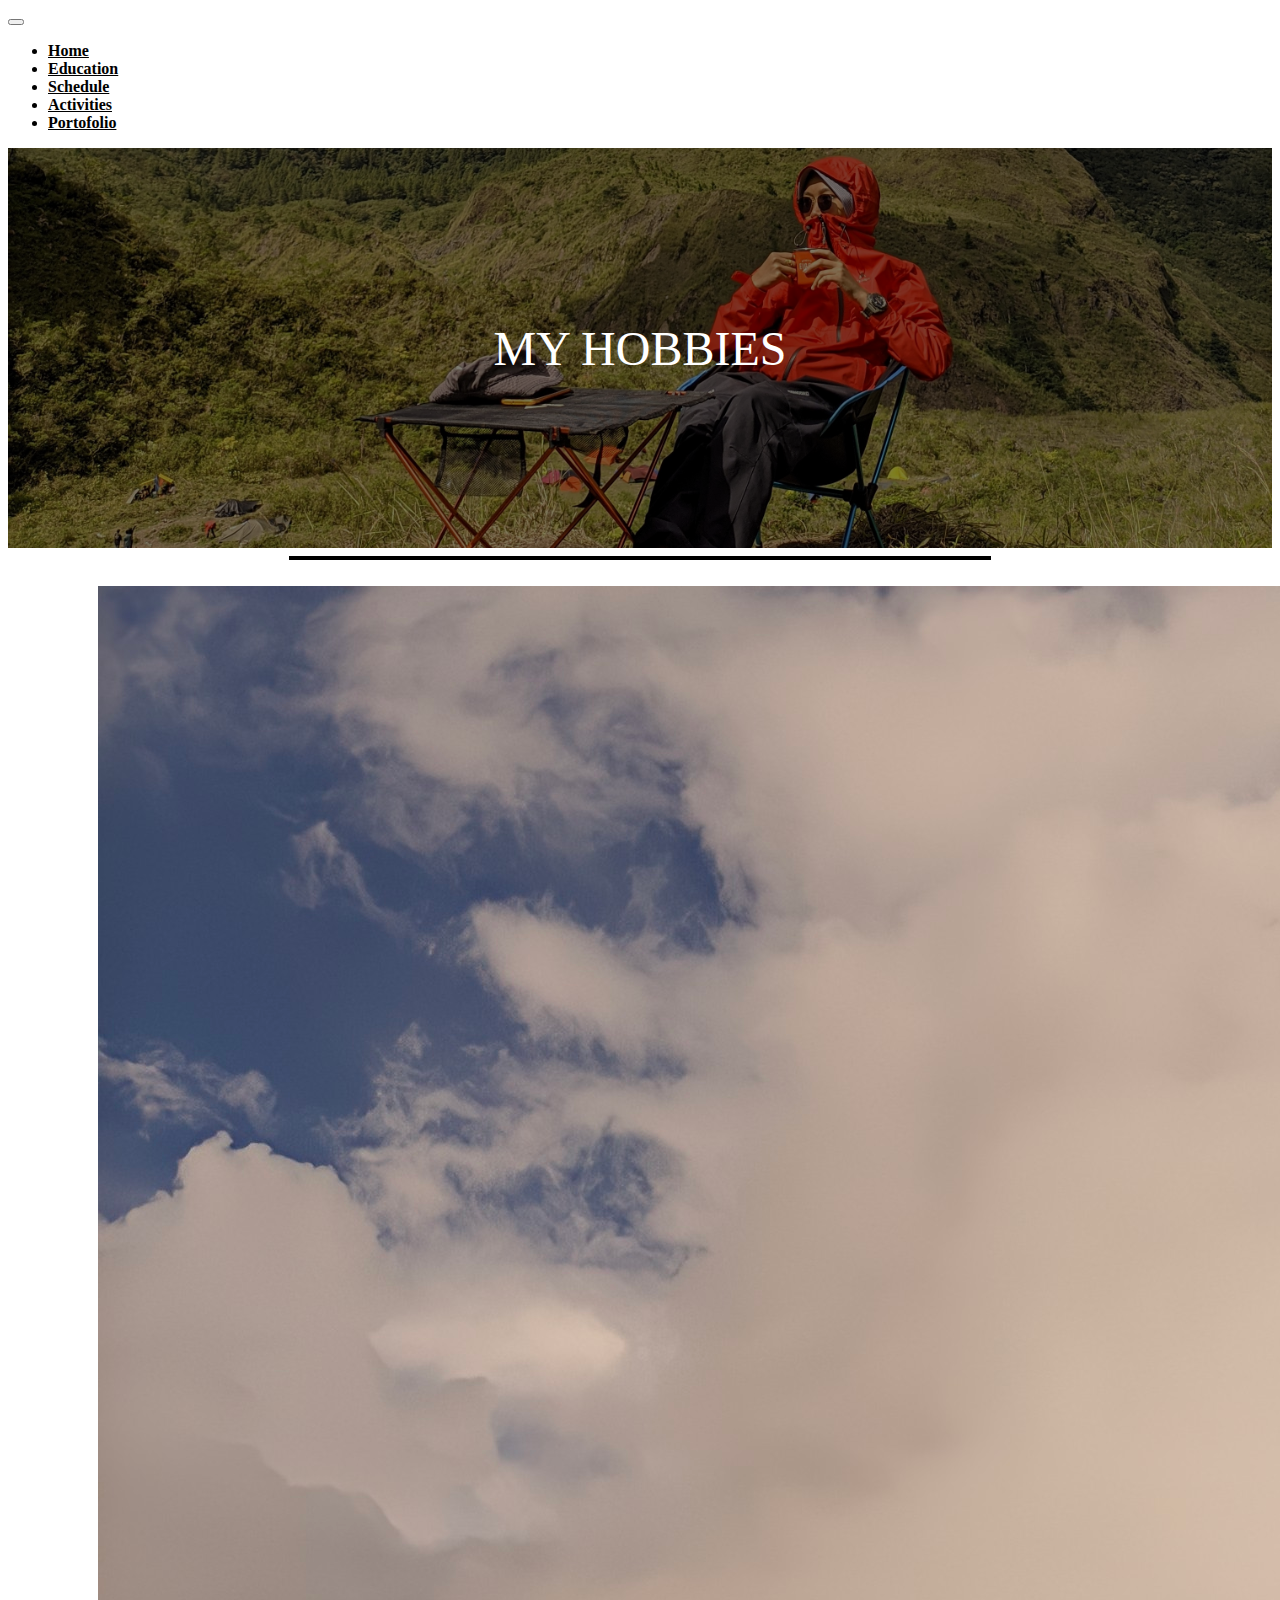
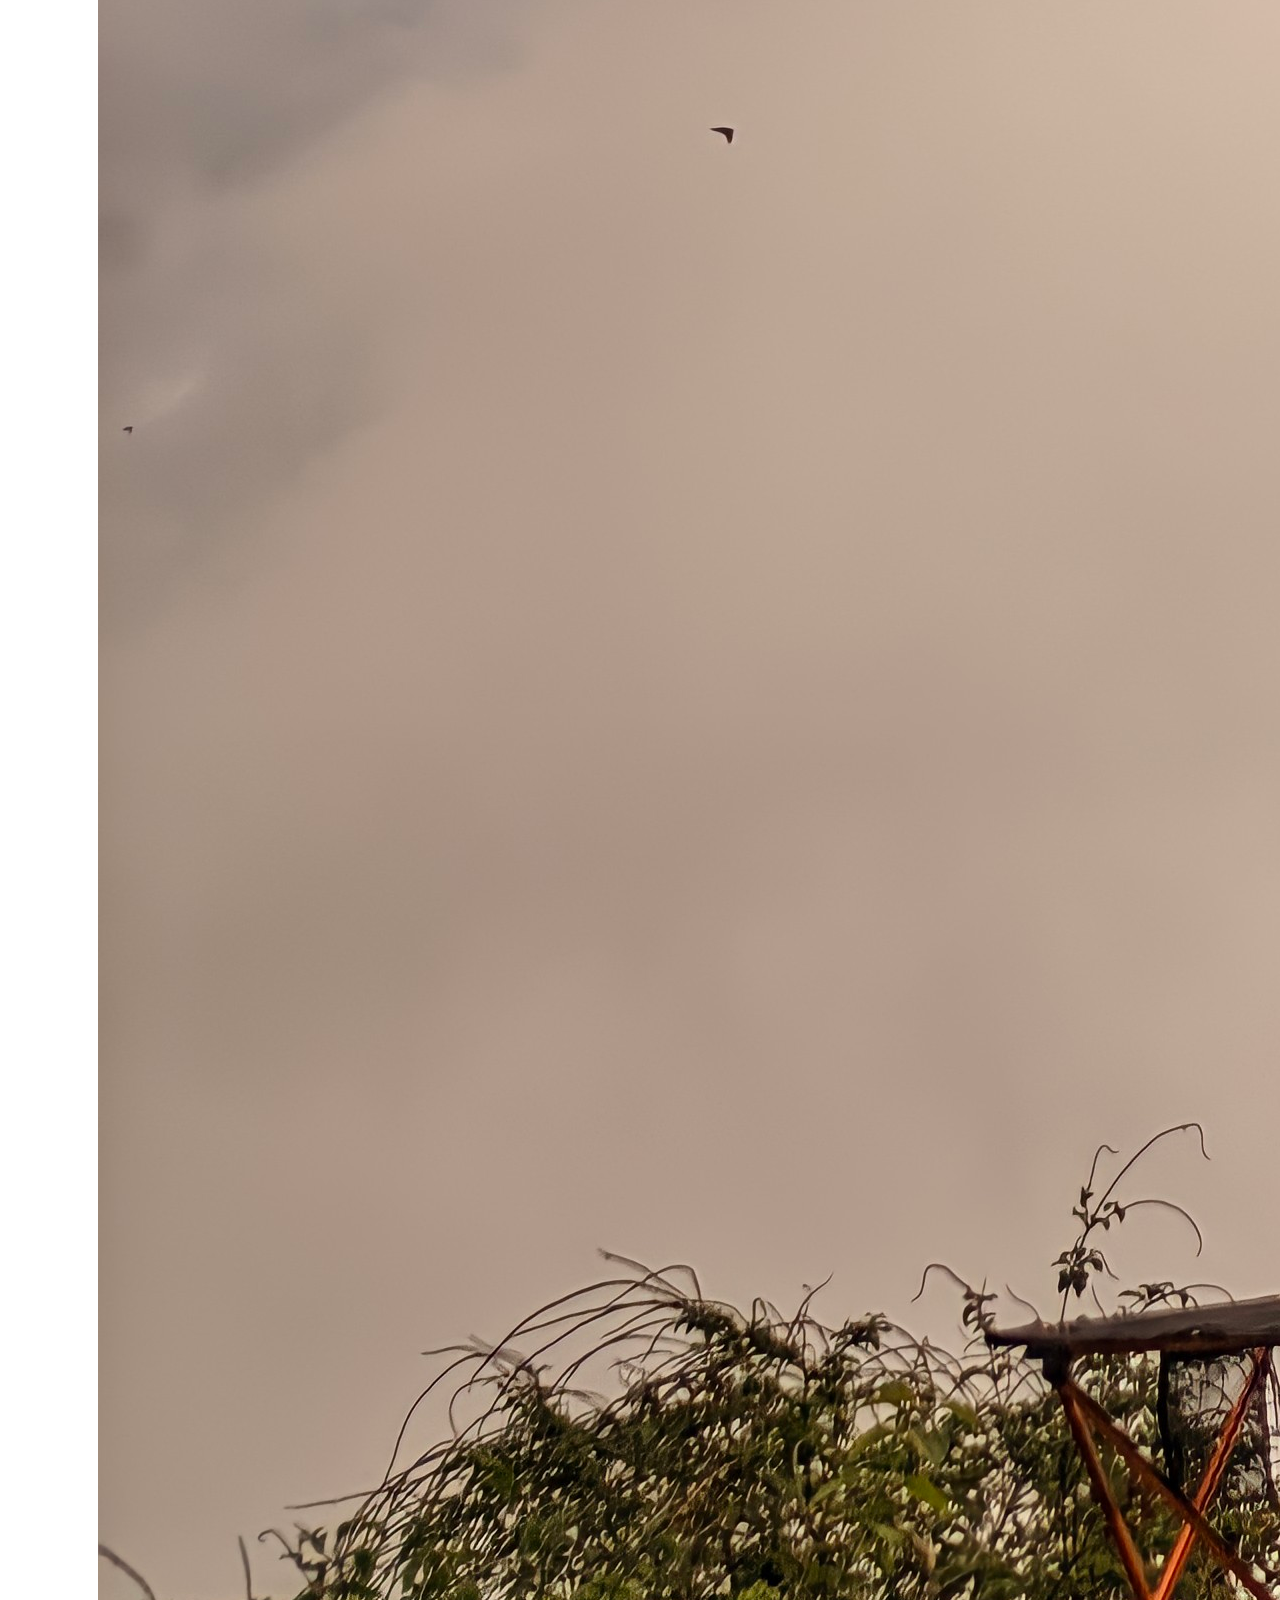
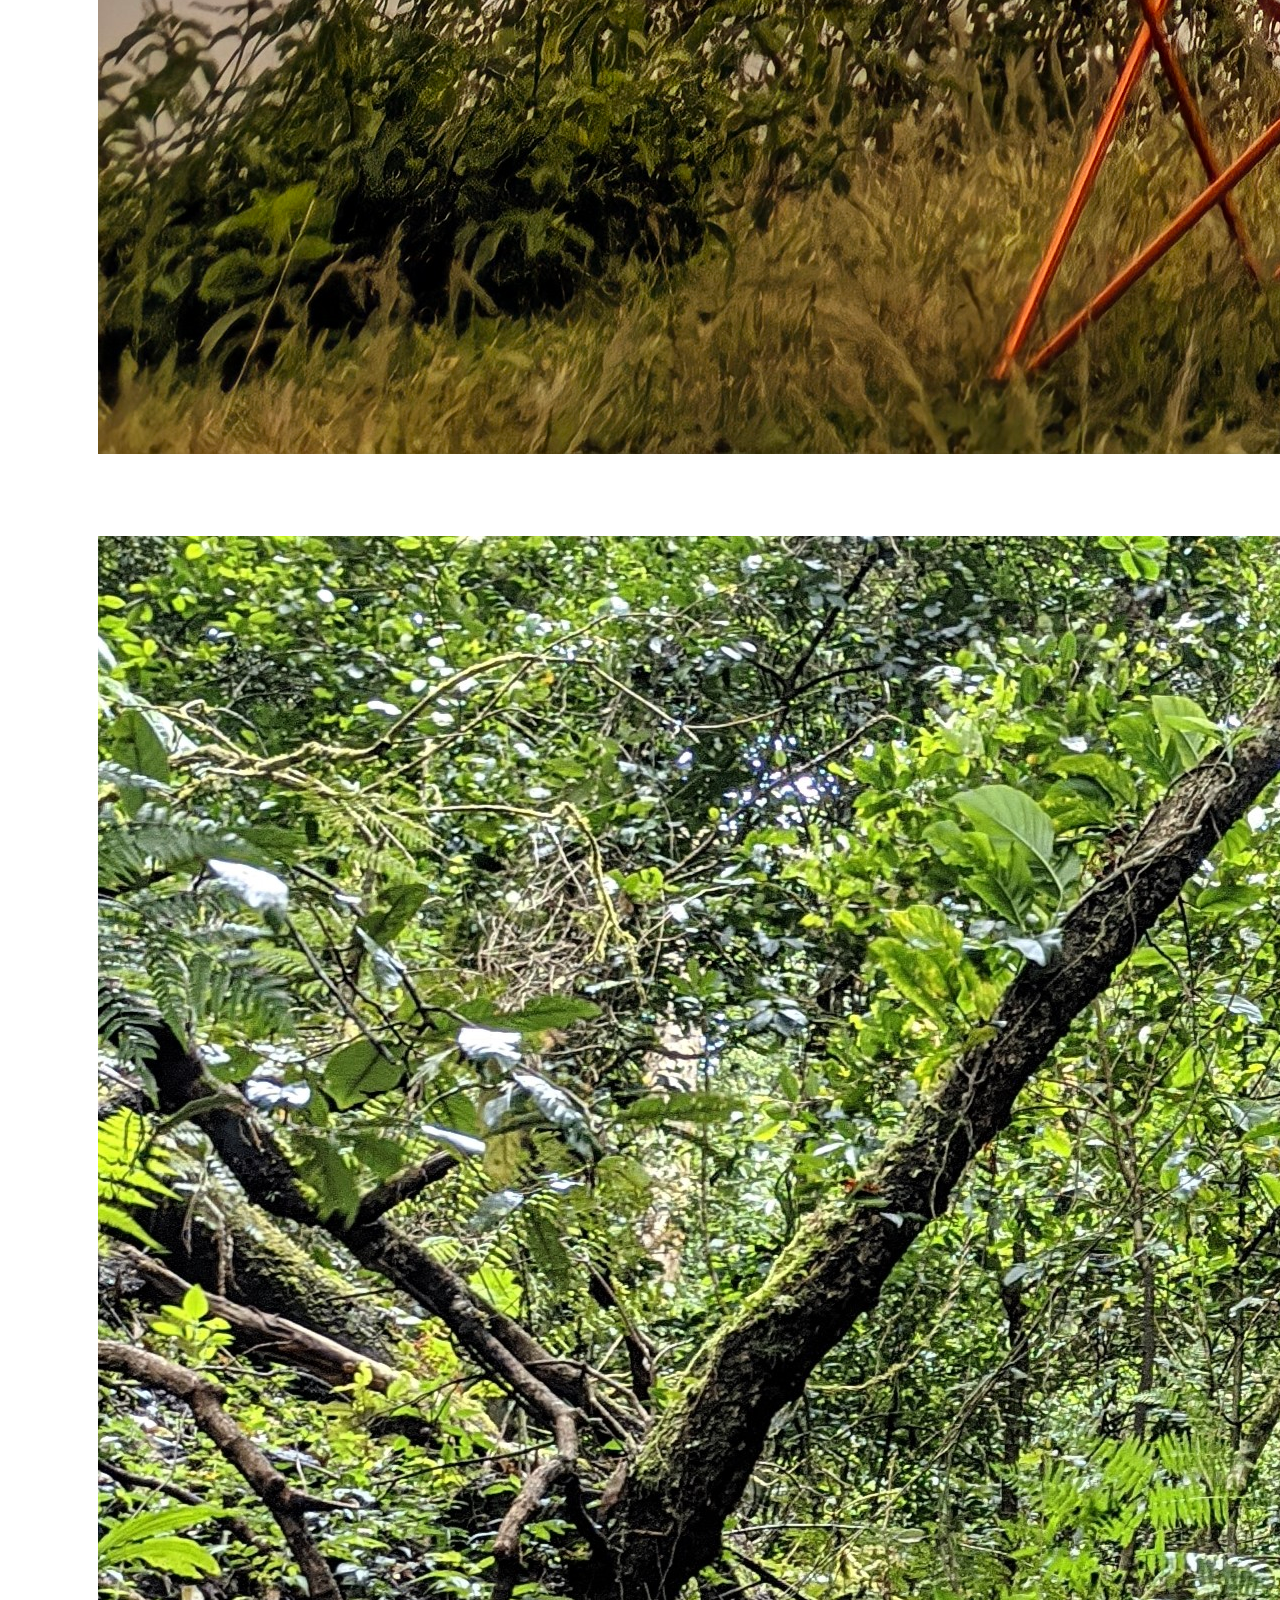
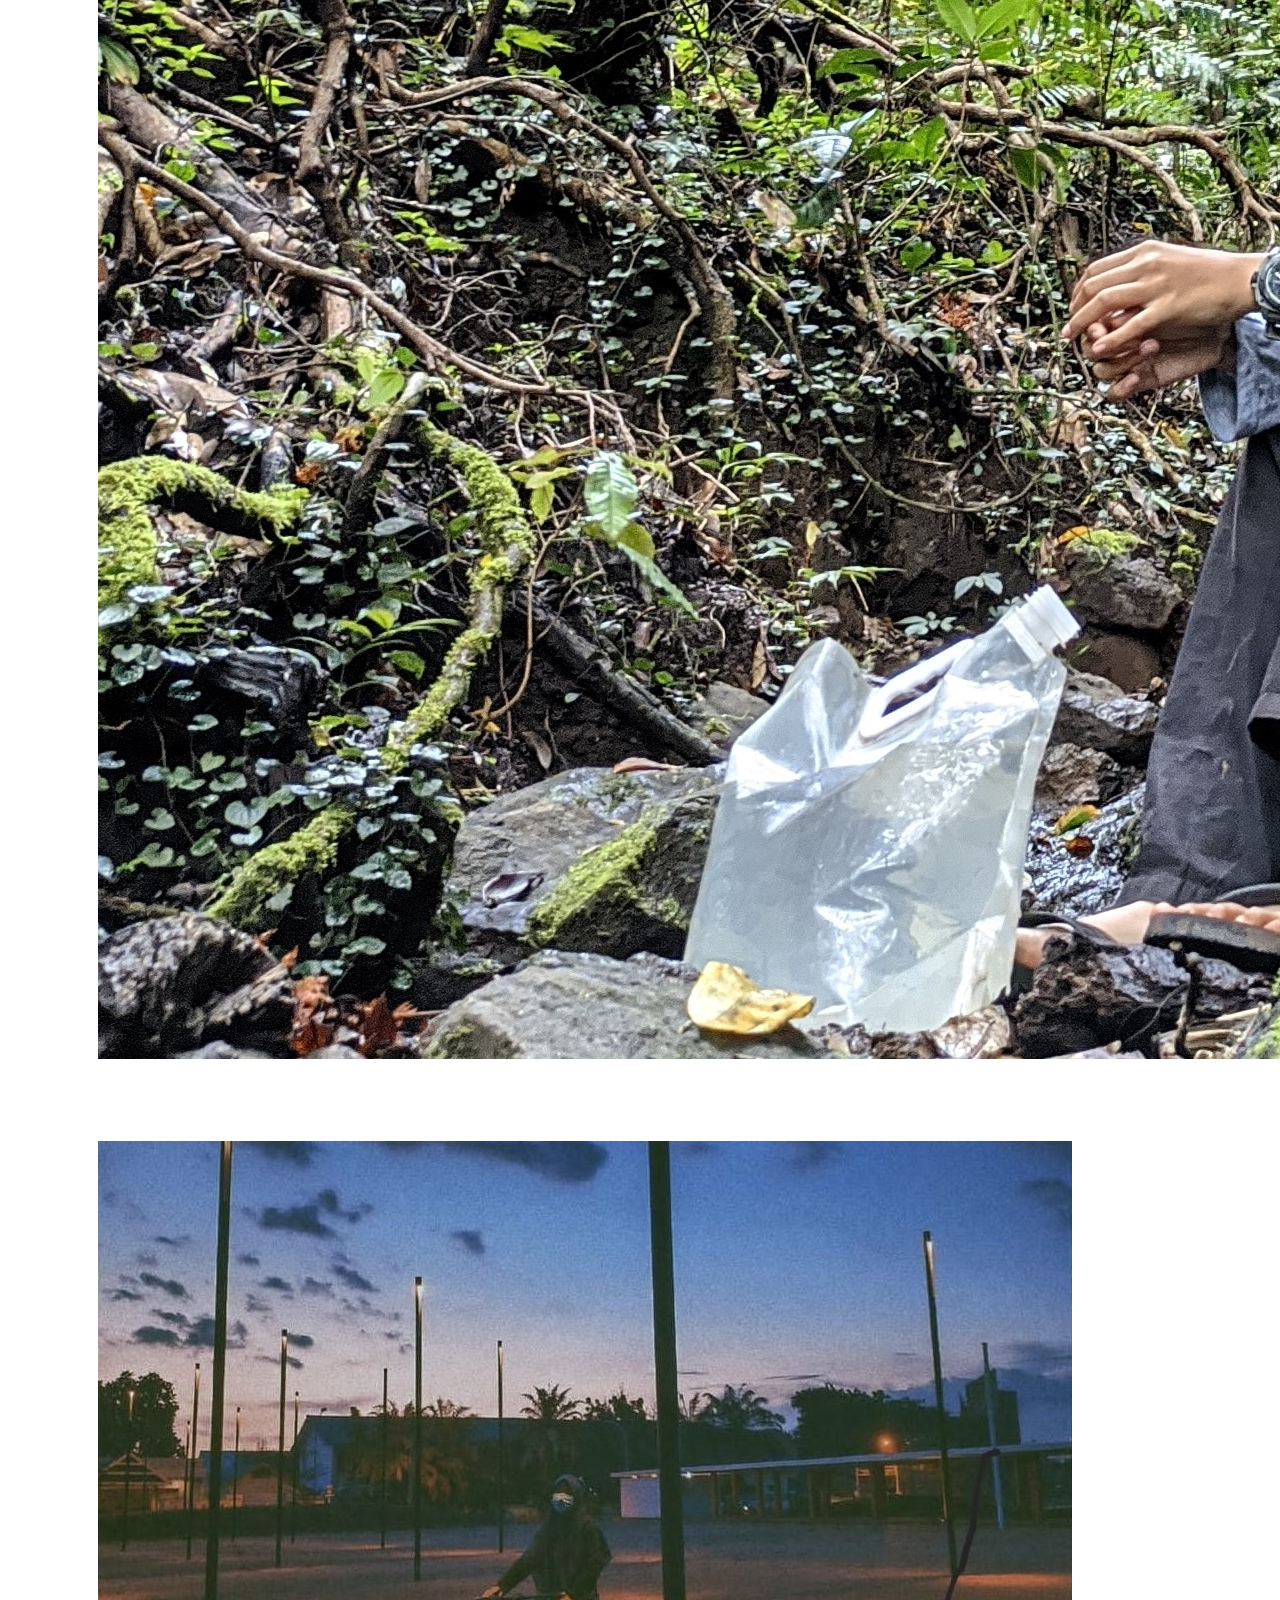
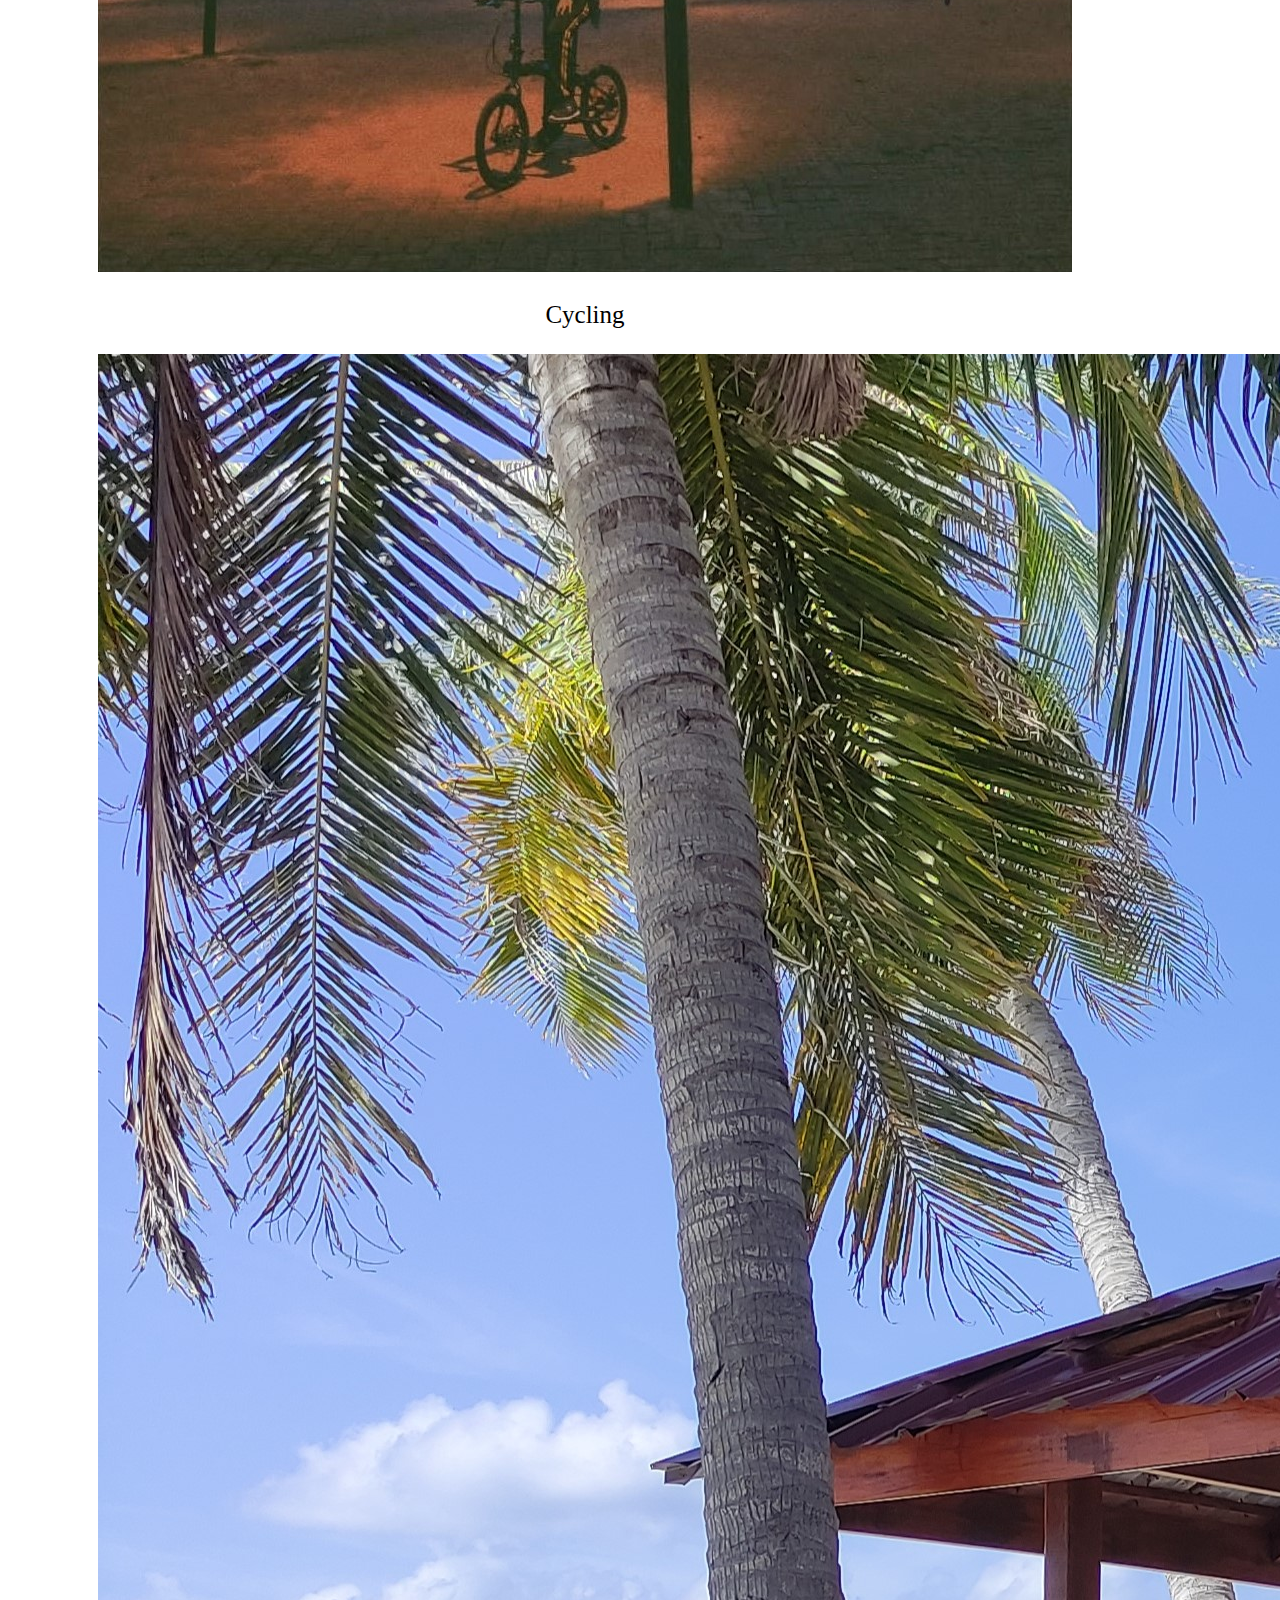
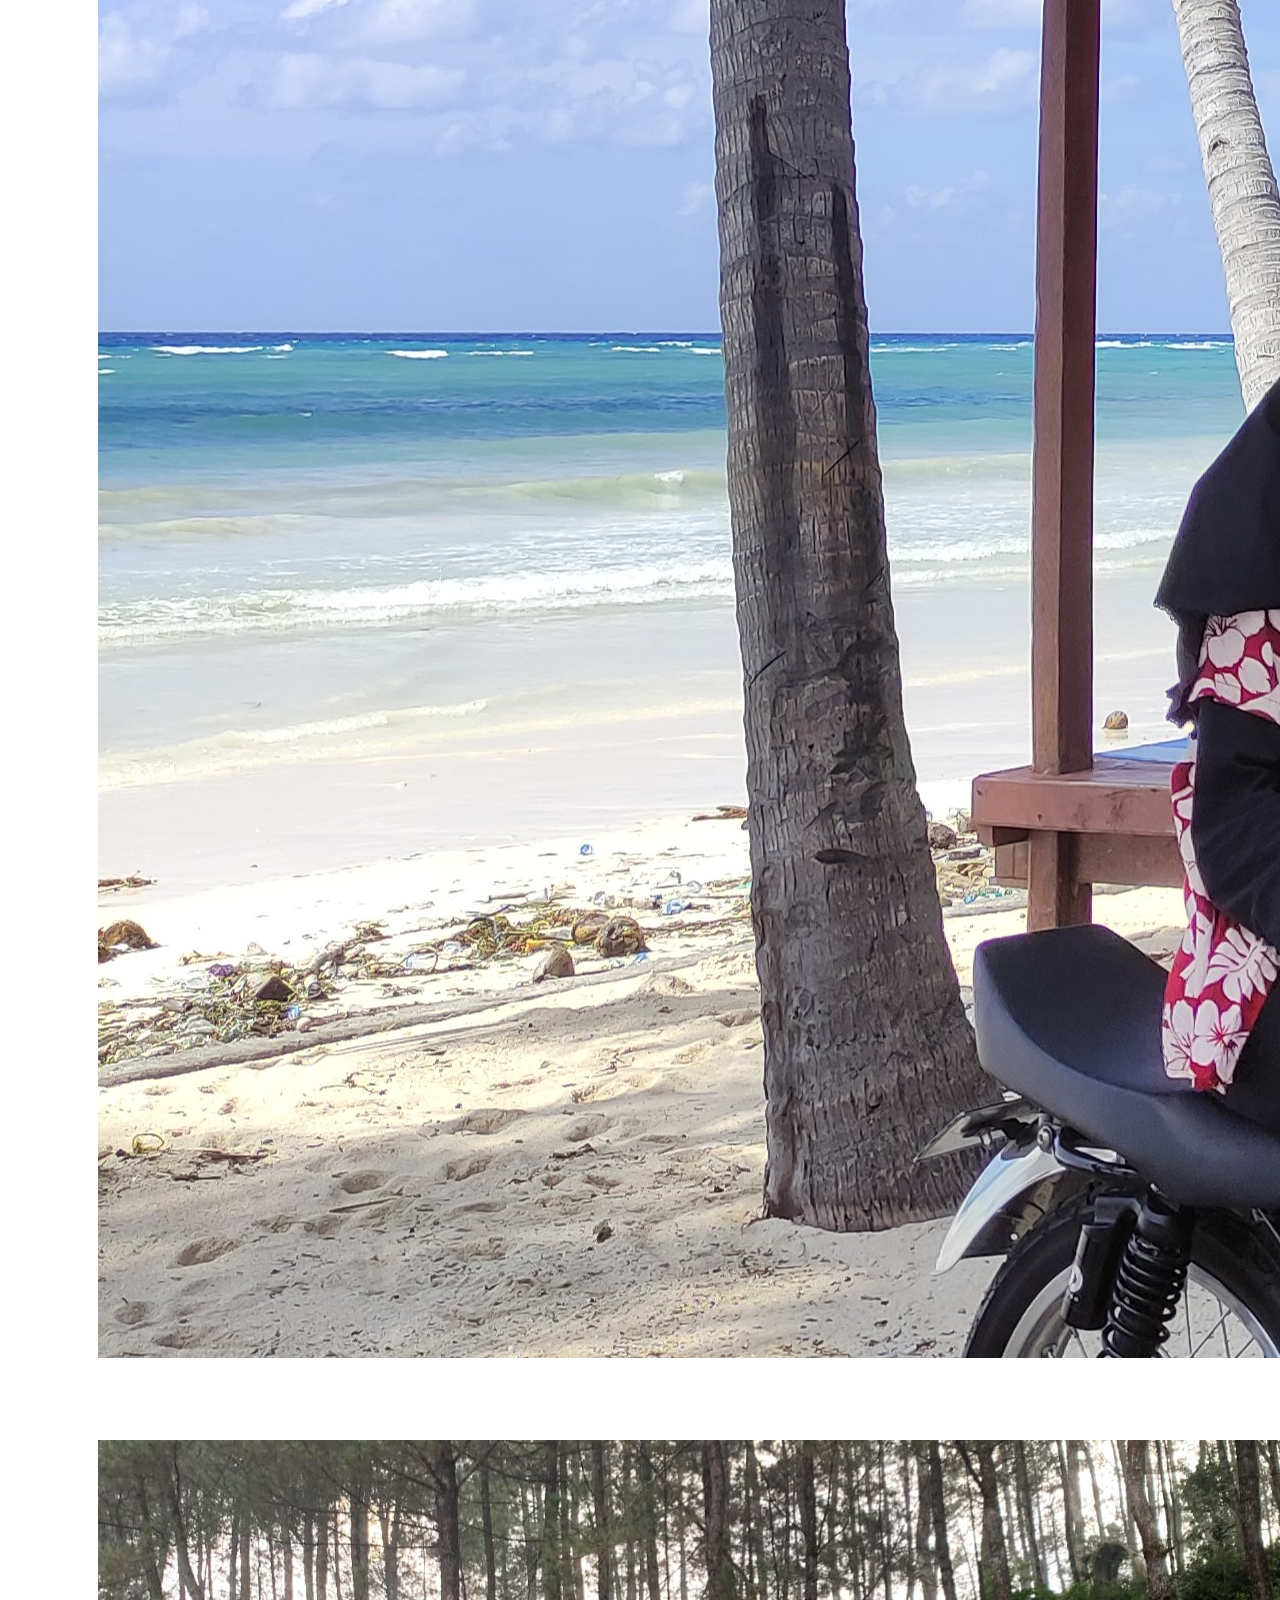
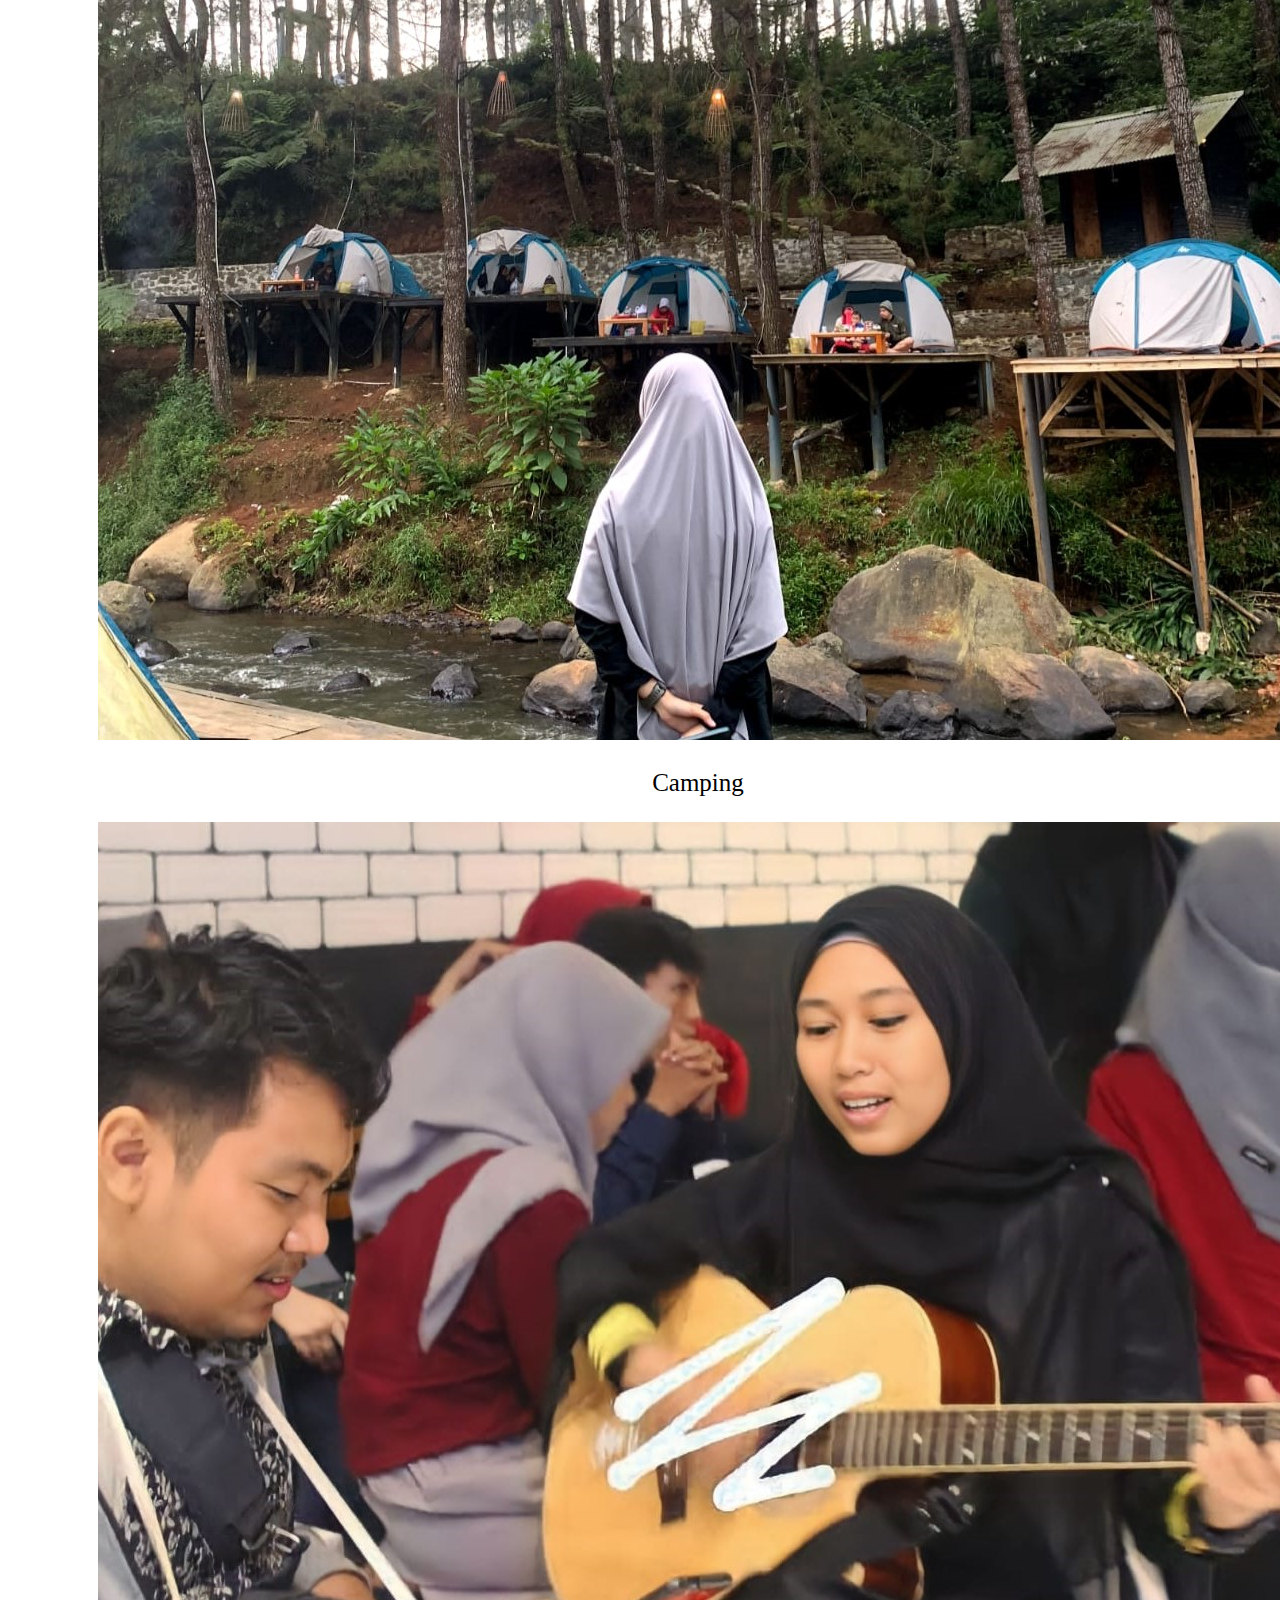
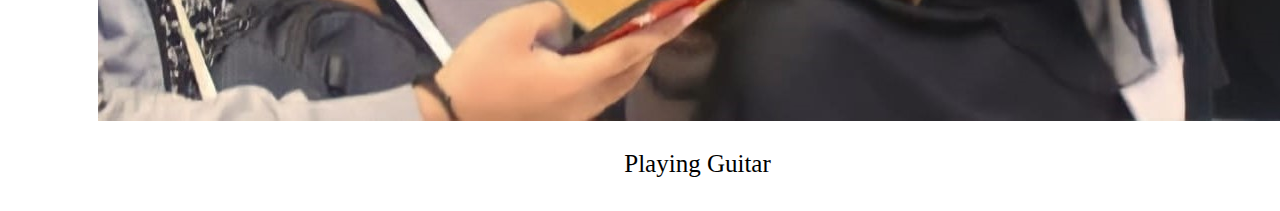
<file: hobb.html>
<!DOCTYPE html>
<html lang="en">
<head>
	<!-- Required meta tags -->
	<meta charset="utf-8">
	<meta name="viewport" content="width=device-width, initial-scale=1, shrink-to-fit=no">

	<!-- Bootstrap CSS -->
	<link rel="stylesheet" href="https://cdn.jsdelivr.net/npm/bootstrap@4.6.2/dist/css/bootstrap.min.css" integrity="sha384-xOolHFLEh07PJGoPkLv1IbcEPTNtaed2xpHsD9ESMhqIYd0nLMwNLD69Npy4HI+N" crossorigin="anonymous">

	<link href="https://fonts.cdnfonts.com/css/derpache" rel="stylesheet">

	<link rel="stylesheet" type="text/css" href="styles.css">

	<title>Hobbies</title>
</head>
<body>

   <nav class="navbar navbar-expand-lg navbar-light bg-light">
    <button class="navbar-toggler" type="button" data-toggle="collapse" data-target="#navbarSupportedContent" aria-controls="navbarSupportedContent" aria-expanded="false" aria-label="Toggle navigation">
      <span class="navbar-toggler-icon"></span>
    </button>

      <div class="collapse navbar-collapse" id="navbarSupportedContent">
        <ul class="navbar-nav justify-content-center mt-0 mx-auto">
              <li class="nav-item">
                <a style="color: black; font-weight: bold;" class="nav-link active" href="index.html">Home</a>
              </li>
              <li class="nav-item">
                <a style="color: black; font-weight: bold;" class="nav-link" href="education.html">Education</a>
              </li>
              <li class="nav-item">
                <a style="color: black; font-weight: bold;" class="nav-link" href="schedule.html">Schedule</a>
              </li>
              <li class="nav-item">
                <a style="color: black; font-weight: bold;" class="nav-link" href="act.html">Activities</a>
              </li>
              <li class="nav-item">
                <a style="color: black; font-weight: bold;" class="nav-link" href="portofolio.html">Portofolio</a>
              </li>
            </ul>
      </div>
    </nav>

  <center><div class="container bg-hobb"></div></center>

  <hr color = black style=" height: 2px; width: 700px;">

  <section>
    <br><section class="container">
      <div class="row">
        <div class="col-md-4">
          <a class="foto-overlay d-block" style="text-transform: none;">
            <img src="assets/9.jpg" class="card-img-top" alt="...">
          </a>
          <p class="oo">Climbing a Mountain</p>
        </div>
        <div class="col-md-4">
          <a class="foto-overlay d-block" style="text-transform: none;">
            <img src="assets/18.jpg" class="card-img-top" alt="...">
          </a>
          <p class="oo">Adventuring</p>
        </div>
        <div class="col-md-4">
          <a class="foto-overlay d-block" style="text-transform: none;">
            <img src="assets/21.jpg" class="card-img-top" alt="...">
          </a>
          <p class="oo">Cycling</p>
        </div>
        <div class="col-md-4">
          <a class="foto-overlay d-block" style="text-transform: none;">
            <img src="assets/29.jpg" class="card-img-top" alt="...">
          </a>
          <p class="oo">Going to Beach</p>
        </div>
        <div class="col-md-4">
          <a class="foto-overlay d-block" style="text-transform: none;">
            <img src="assets/24.jpg" class="card-img-top" alt="...">
          </a>
          <p class="oo">Camping</p>
        </div>
        <div class="col-md-4">
          <a class="foto-overlay d-block" style="text-transform: none;">
            <img src="assets/23.jpg" class="card-img-top" alt="...">
          </a>
          <p class="oo">Playing Guitar</p>
        </div>
      </div>
    </div>
  </section>
</section>
<script src="https://cdn.jsdelivr.net/npm/jquery@3.5.1/dist/jquery.slim.min.js" integrity="sha384-DfXdz2htPH0lsSSs5nCTpuj/zy4C+OGpamoFVy38MVBnE+IbbVYUew+OrCXaRkfj" crossorigin="anonymous"></script>
<script src="https://cdn.jsdelivr.net/npm/popper.js@1.16.1/dist/umd/popper.min.js" integrity="sha384-9/reFTGAW83EW2RDu2S0VKaIzap3H66lZH81PoYlFhbGU+6BZp6G7niu735Sk7lN" crossorigin="anonymous"></script>
<script src="https://cdn.jsdelivr.net/npm/bootstrap@4.6.2/dist/js/bootstrap.min.js" integrity="sha384-+sLIOodYLS7CIrQpBjl+C7nPvqq+FbNUBDunl/OZv93DB7Ln/533i8e/mZXLi/P+" crossorigin="anonymous"></script>

</body>
</html>
</file>
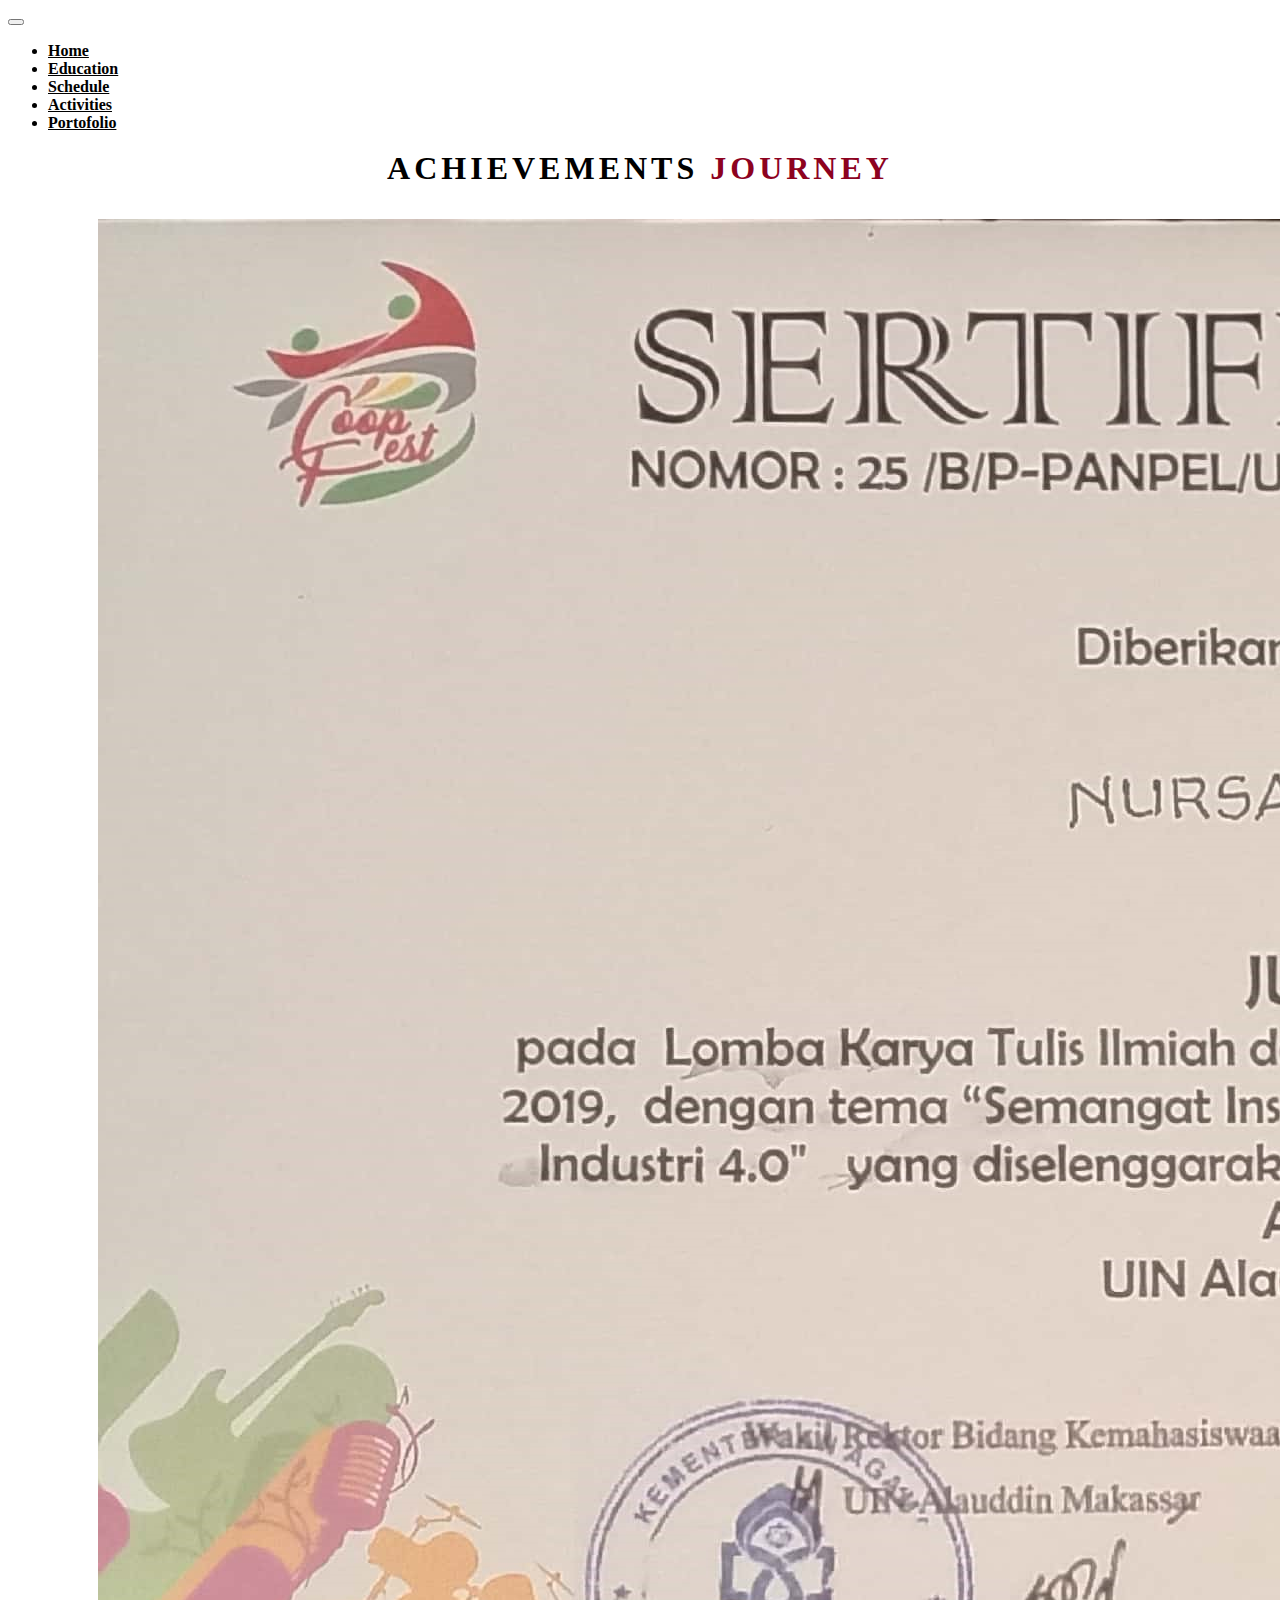
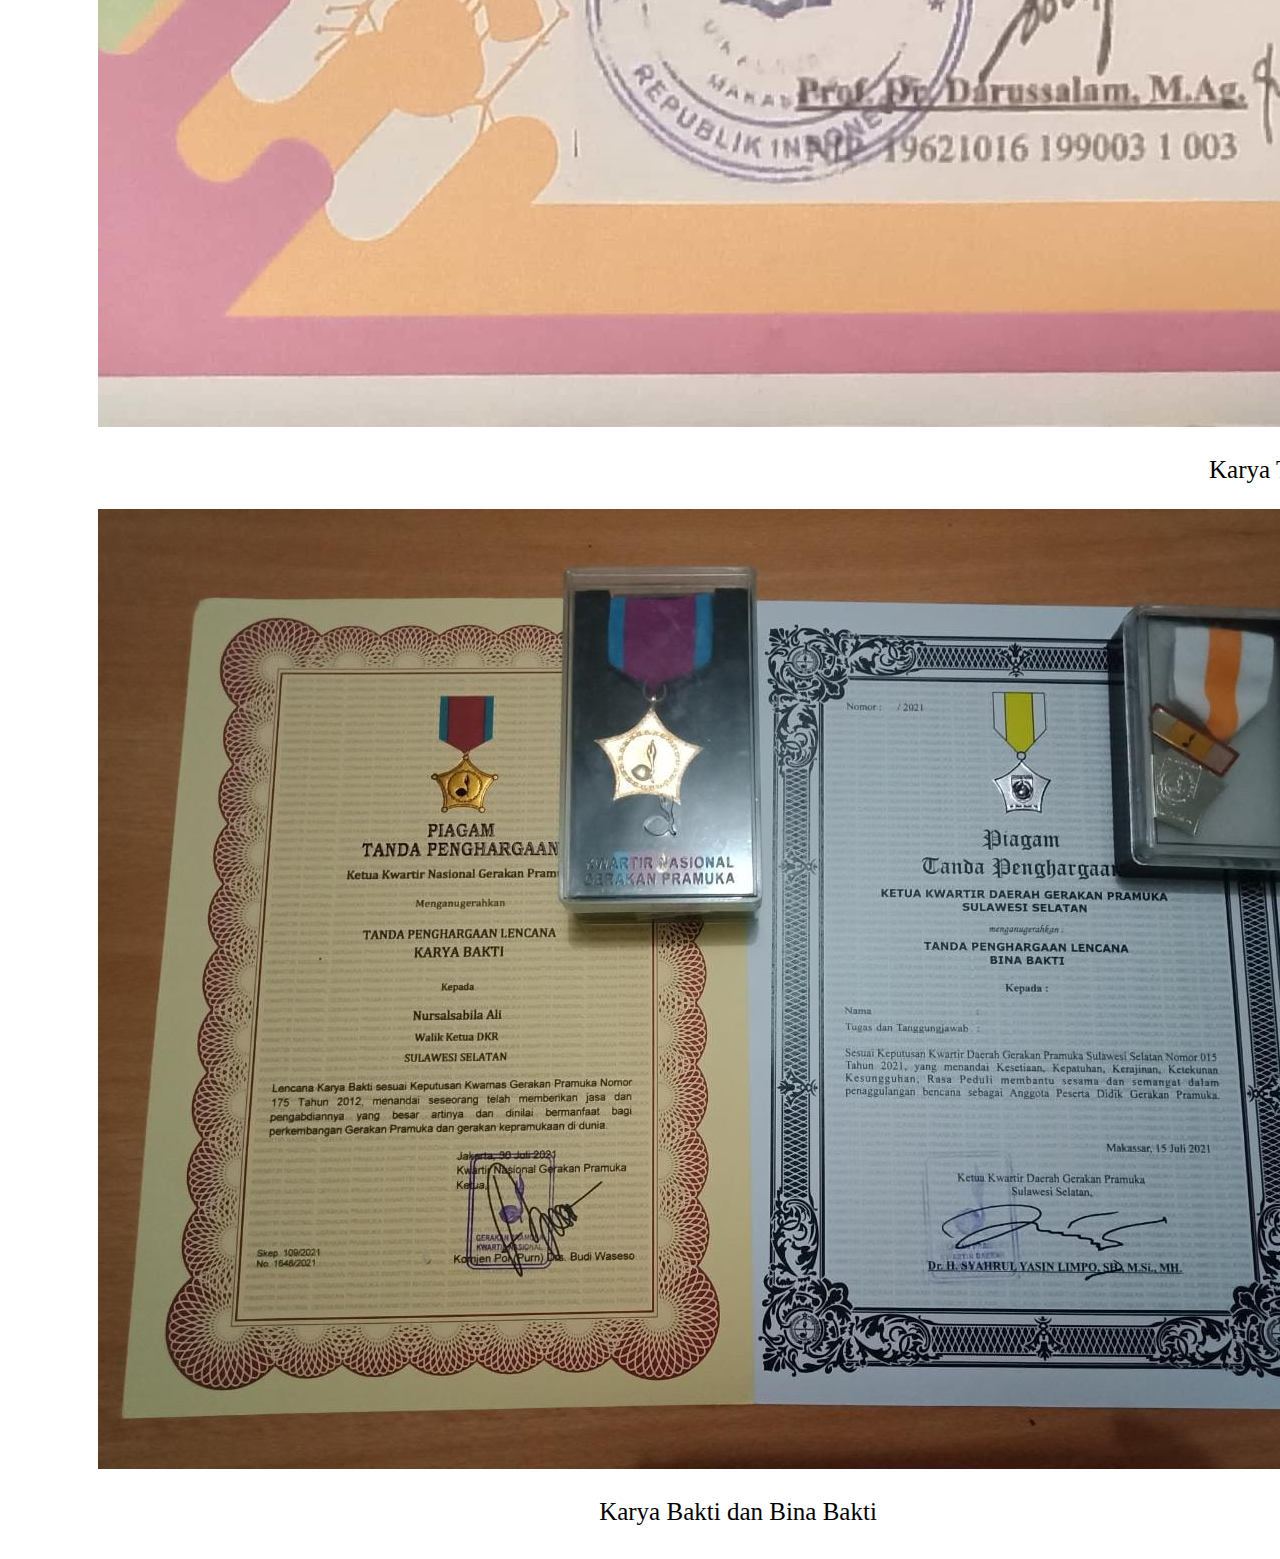
<file: portofolio.html>
<!DOCTYPE html>
<html lang="en">
<head>
  <!-- Required meta tags -->
  <meta charset="utf-8">
  <meta name="viewport" content="width=device-width, initial-scale=1, shrink-to-fit=no">

  <!-- Bootstrap CSS -->
  <link rel="stylesheet" href="https://cdn.jsdelivr.net/npm/bootstrap@4.6.2/dist/css/bootstrap.min.css" integrity="sha384-xOolHFLEh07PJGoPkLv1IbcEPTNtaed2xpHsD9ESMhqIYd0nLMwNLD69Npy4HI+N" crossorigin="anonymous">

  <link href="https://fonts.cdnfonts.com/css/derpache" rel="stylesheet">

  <link rel="stylesheet" type="text/css" href="styles.css">

  <title>Portofolio</title>
</head>
<body>

  <nav class="navbar navbar-expand-lg navbar-light bg-light">
    <button class="navbar-toggler" type="button" data-toggle="collapse" data-target="#navbarSupportedContent" aria-controls="navbarSupportedContent" aria-expanded="false" aria-label="Toggle navigation">
      <span class="navbar-toggler-icon"></span>
    </button>

      <div class="collapse navbar-collapse" id="navbarSupportedContent">
        <ul class="navbar-nav justify-content-center mt-0 mx-auto">
              <li class="nav-item">
                <a style="color: black; font-weight: bold;" class="nav-link active" href="index.html">Home</a>
              </li>
              <li class="nav-item">
                <a style="color: black; font-weight: bold;" class="nav-link" href="education.html">Education</a>
              </li>
              <li class="nav-item">
                <a style="color: black; font-weight: bold;" class="nav-link" href="schedule.html">Schedule</a>
              </li>
              <li class="nav-item">
                <a style="color: black; font-weight: bold;" class="nav-link" href="act.html">Activities</a>
              </li>
              <li class="nav-item">
                <a style="color: black; font-weight: bold;" class="nav-link" href="portofolio.html">Portofolio</a>
              </li>
            </ul>
      </div>
    </nav>

  <section>
    <h1 class ="education">Achievements <span>Journey</span></h1>
  <br> 
    <div class="row justify-content-center mt-5">
     <div class="col-md-4">
      <a class="foto-overlay d-block" style="text-transform: none;">
        <img src="assets/28.jpg" class="card-img-top" alt="...">
      </a>
      <p class="oo">Karya Tulis Ilmiah</p>
    </div>
    <div class="col-md-4">
      <a class="foto-overlay d-block" style="text-transform: none;">
        <img src="assets/31.jpg" class="card-img-top" alt="...">
      </a>
      <p class="oo">Karya Bakti dan Bina Bakti</p>
    </div>
  </div>
</section>


<script src="https://cdn.jsdelivr.net/npm/jquery@3.5.1/dist/jquery.slim.min.js" integrity="sha384-DfXdz2htPH0lsSSs5nCTpuj/zy4C+OGpamoFVy38MVBnE+IbbVYUew+OrCXaRkfj" crossorigin="anonymous"></script>
<script src="https://cdn.jsdelivr.net/npm/popper.js@1.16.1/dist/umd/popper.min.js" integrity="sha384-9/reFTGAW83EW2RDu2S0VKaIzap3H66lZH81PoYlFhbGU+6BZp6G7niu735Sk7lN" crossorigin="anonymous"></script>
<script src="https://cdn.jsdelivr.net/npm/bootstrap@4.6.2/dist/js/bootstrap.min.js" integrity="sha384-+sLIOodYLS7CIrQpBjl+C7nPvqq+FbNUBDunl/OZv93DB7Ln/533i8e/mZXLi/P+" crossorigin="anonymous"></script>

</body>
</html>
</file>
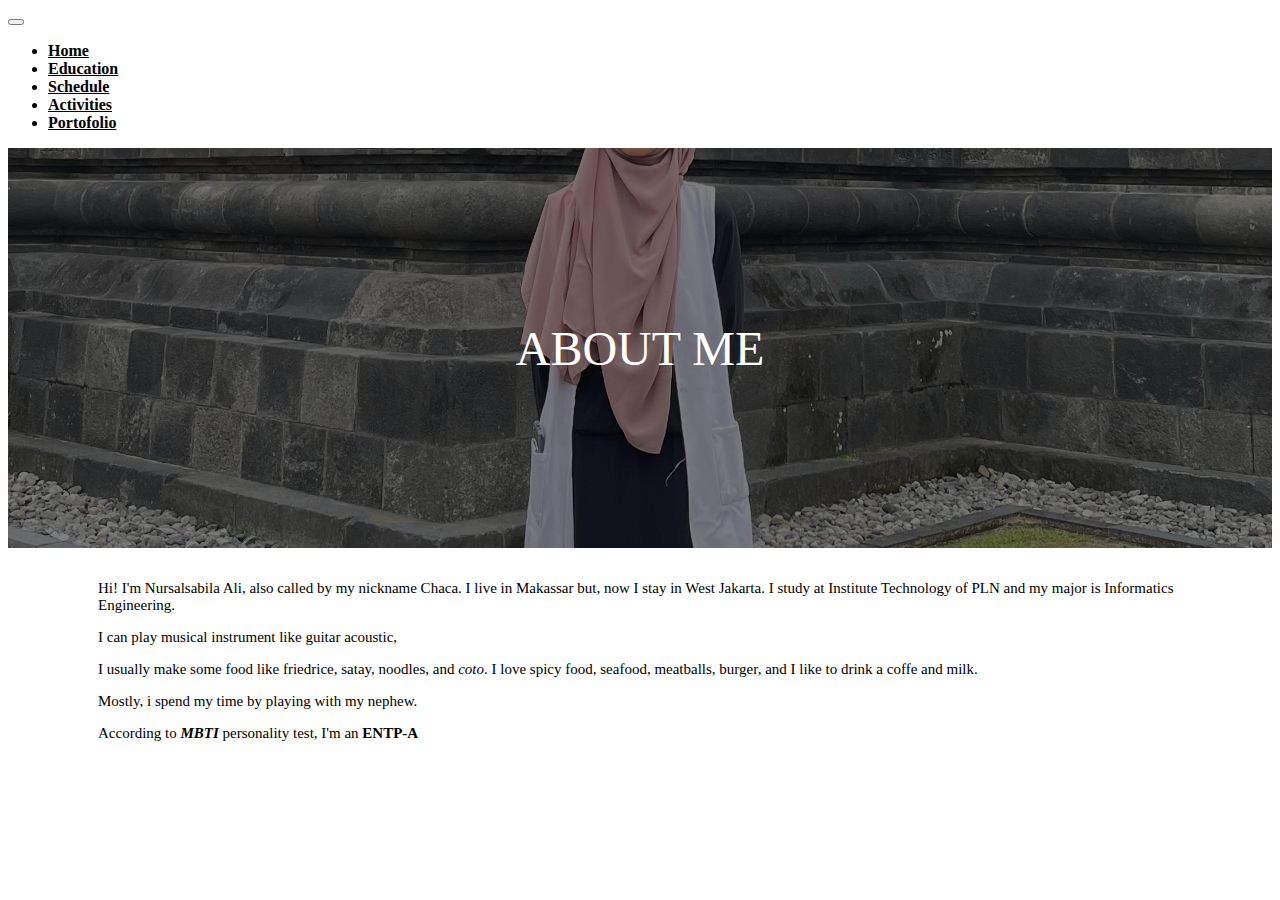
<file: profile.html>
<!DOCTYPE html>
<html lang="en">
<head>
	<!-- Required meta tags -->
	<meta charset="utf-8">
	<meta name="viewport" content="width=device-width, initial-scale=1, shrink-to-fit=no">

	<!-- Bootstrap CSS -->
	<link rel="stylesheet" href="https://cdn.jsdelivr.net/npm/bootstrap@4.6.2/dist/css/bootstrap.min.css" integrity="sha384-xOolHFLEh07PJGoPkLv1IbcEPTNtaed2xpHsD9ESMhqIYd0nLMwNLD69Npy4HI+N" crossorigin="anonymous">

	<link href="https://fonts.cdnfonts.com/css/derpache" rel="stylesheet">

	<link rel="stylesheet" type="text/css" href="styles.css">

	<title>About Me</title>
</head>
<body>

  <nav class="navbar navbar-expand-lg navbar-light bg-light">
    <button class="navbar-toggler" type="button" data-toggle="collapse" data-target="#navbarSupportedContent" aria-controls="navbarSupportedContent" aria-expanded="false" aria-label="Toggle navigation">
      <span class="navbar-toggler-icon"></span>
    </button>

    <div class="collapse navbar-collapse" id="navbarSupportedContent">
      <ul class="navbar-nav justify-content-center mt-0 mx-auto">
        <li class="nav-item">
          <a style="color: black; font-weight: bold;" class="nav-link active" href="index.html">Home</a>
        </li>
        <li class="nav-item">
          <a style="color: black; font-weight: bold;" class="nav-link" href="education.html">Education</a>
        </li>
        <li class="nav-item">
          <a style="color: black; font-weight: bold;" class="nav-link" href="schedule.html">Schedule</a>
        </li>
        <li class="nav-item">
          <a style="color: black; font-weight: bold;" class="nav-link" href="act.html">Activities</a>
        </li>
        <li class="nav-item">
          <a style="color: black; font-weight: bold;" class="nav-link" href="portofolio.html">Portofolio</a>
        </li>
      </ul>
    </div>
  </nav>



		<center><div class="container bg-image"></div></center>

		<div class="container">
			<div class="row justify-content-center">
				<div class="col-md-7 desc">
					<br><p>Hi! I'm Nursalsabila Ali, also called by my nickname Chaca. I live in Makassar but, now I stay in West Jakarta. I study at Institute Technology of PLN and my major is Informatics Engineering.</p>
					<p>I can play musical instrument like guitar acoustic,</p>
					<p>I usually make some food like friedrice, satay, noodles, and <i>coto</i>. I love spicy food, seafood, meatballs, burger, and I like to drink a coffe and milk.</p>
					<p>Mostly, i spend my time by playing with my nephew.</p>
					<p>According to <b><i>MBTI</i></b> personality test, I'm an <b>ENTP-A</b></p>
				</div>
			</div>
		</div>

		<script src="https://cdn.jsdelivr.net/npm/jquery@3.5.1/dist/jquery.slim.min.js" integrity="sha384-DfXdz2htPH0lsSSs5nCTpuj/zy4C+OGpamoFVy38MVBnE+IbbVYUew+OrCXaRkfj" crossorigin="anonymous"></script>
		<script src="https://cdn.jsdelivr.net/npm/popper.js@1.16.1/dist/umd/popper.min.js" integrity="sha384-9/reFTGAW83EW2RDu2S0VKaIzap3H66lZH81PoYlFhbGU+6BZp6G7niu735Sk7lN" crossorigin="anonymous"></script>
		<script src="https://cdn.jsdelivr.net/npm/bootstrap@4.6.2/dist/js/bootstrap.min.js" integrity="sha384-+sLIOodYLS7CIrQpBjl+C7nPvqq+FbNUBDunl/OZv93DB7Ln/533i8e/mZXLi/P+" crossorigin="anonymous"></script>

	</body>
	</html>
</file>
<file: styles.css>
.display-4 {
	font-weight: 300;
	font-family: 'Derpache', sans-serif;                                            
}

.box {
	font-size: 45px;
	font-weight: bold;
	opacity: 0;
	position: absolute;
	padding-left: 5px;
	width: 100%;
	text-align: left;
	font-family: century;
	color: #8D021F;
}

.haha {
	font-size: 45px;
	opacity: 100;
	position: absolute;
	padding-right: 5px;
	width: 100%;
	text-align: right;
	font-family: century;
}

#test {
	margin-top: -20px;
}

.b1 {
	animation: ani1 5s infinite;
}

.b2 {
	animation: ani2 5s infinite;
}

@keyframes ani1 {
	0%{
		opacity: 0;
	}
	25%{
		opacity: 1;
	}
	50%{
		opacity: 0;
	}
}

@keyframes ani2 {
	50%{
		opacity: 0;
	}
	75%{
		opacity: 1;
	}
	100%{
		opacity: 0;
	}
}

.bg-image::before {
	content: "ABOUT ME";
	position: absolute;
	top: 0;
	bottom: 0;
	left: 0;
	right: 0;
	background-color: rgba(0, 0, 0, 0.5);
	display: flex;
	justify-content: center;
	align-items: center;
	font-size: 48px;
	font-family: "century";
}

.bg-image {
	position: relative;
	background-image: url(assets/4.jpeg);
	min-height: 400px;
	background-size: cover;
	background-position: bottom;
	color: white;
}
.desc{
	font-family: Constantia;
	font-size: 15px;
}
.overlay {
	position: absolute;
	background-color: rgba(0,0,0,0.5);
	display: flex;
	color: white;
	justify-content: center;
	align-items: center;
	transition: 0.5s;
	width: 100%;
	height: 100%;
	bottom: -100%;
}
.foto-overlay:hover .overlay {
	bottom: 0;
}

.foto-overlay img {
	transition: 0.5s;
}

.foto-overlay:hover img {
	transform: scale(1.5);
}

.foto-overlay {
	position: relative;
	overflow: hidden;
}

.bg-image::before {
	content: "ABOUT ME";
	position: absolute;
	top: 0;
	bottom: 0;
	left: 0;
	right: 0;
	background-color: rgba(0, 0, 0, 0.5);
	display: flex;
	justify-content: center;
	align-items: center;
	font-size: 48px;
	font-family: "century";
}

.bg-hobb::before {
	content: " MY HOBBIES";
	position: absolute;
	top: 0;
	bottom: 0;
	left: 0;
	right: 0;
	background-color: rgba(0, 0, 0, 0.5);
	display: flex;
	justify-content: center;
	align-items: center;
	font-size: 48px;
	font-family: "century";
}
.bg-hobb {
	position: relative;
	background-image: url(assets/2.jpg);
	min-height: 400px;
	background-size: cover;
	background-position: bottom;
	color: white;
}
.bg-gal::before {
	content: "MY GALLERY";
	position: absolute;
	top: 0;
	bottom: 0;
	left: 0;
	right: 0;
	background-color: rgba(0, 0, 0, 0.5);
	display: flex;
	justify-content: center;
	align-items: center;
	font-size: 48px;
	font-family: "century";
}

.bg-gal {
	position: relative;
	background-image: url(assets/34.jpg);
	min-height: 400px;
	background-size: cover;
	background-position: bottom;
	color: white;
}
.desc{
	font-family: Constantia;
	font-size: 15px;
}

.title{
	font-family: Constantia;
	font-size: 15px;
}

/*education part*/

.education{
	color: Black;
	font-weight: 700;
	margin-top: 25px;
	text-align: center;
	text-transform: uppercase;
	letter-spacing: 4px;
	line-height: 23px;
}

.education span{
	color: #8D021F;
}

.process-wrapper {
	margin:auto;
	max-width:1080px;
}

#progress-bar-container {
	position:relative;
	width:90%;
	margin:auto;
	height:100px;
	margin-top:65px;
}

#progress-bar-container ul {
	padding:0;
	margin:0;
	padding-top:15px;
	z-index:9999;
	position:absolute;
	width:100%;
	margin-top:-40px
}

#progress-bar-container li:before {
	content:" ";
	display:block;
	margin:auto;
	width:30px;
	height:30px;
	border-radius:50%;
	border:solid 2px #aaa;
	transition:all ease 0.3s;

}

#progress-bar-container li.active:before, #progress-bar-container li:hover:before {
	border:solid 2px #fff;

	background: linear-gradient(to right, #660000 0%,#fff 100%); 
}

#progress-bar-container li {
	list-style:none;
	float:left;
	width:20%;
	text-align:center;
	color:#aaa;
	text-transform:uppercase;
	font-size:11px;
	cursor:pointer;
	font-weight:700;
	transition:all ease 0.2s;
	vertical-align:bottom;
	height:60px;
	position:relative;
}

#progress-bar-container li .step-inner {
	position:absolute;
	width:100%;
	bottom:0;
	font-size: 14px;
}

#progress-bar-container li.active, #progress-bar-container li:hover {
	color:#444;
}

#progress-bar-container li:hover:after {
	background:#555;
}

#progress-bar-container li.active:after {
	background:#207893;
}

#progress-content-section {
	width:90%;
	margin: auto;
	background: #f3f3f3;
	border-radius: 4px;
}

#progress-content-section .section-content {
	padding:30px 40px;
	text-align:center;
}

#progress-content-section .section-content h2 {
	font-size:25px;
	font-family: Monotype Corsiva;
	color:#333;
	letter-spacing:1px;
}

#progress-content-section .section-content p {
	font-size:16px;
	line-height:1.8em;
	color:#777;;
	font-family: century;
}

#progress-content-section .section-content h3 {
	font-size:25px;
	line-height:1.8em;
	color:#777;;
	font-family: century;
}

#progress-content-section .section-content {
	display:none;
	animation: FadeInUp 700ms ease 1;
	animation-fill-mode:forwards;
	transform:translateY(15px);
	opacity:0;
}

#progress-content-section .section-content.active {
	display:block;
}

@keyframes FadeInUp {
	0% {
		transform:translateY(15px);
		opacity:0;
	}
	
	100% {
		transform:translateY(0px);
		opacity:1;
	}
}

/*gallery*/
.row {
  display: flex;
  flex-wrap: wrap;
  padding: 0 90px;
}

/* Create four equal columns that sits next to each other */
.column {
  flex: 25%;
  max-width: 25%;
  padding: 0 4px;
}

.column img {
  margin-top: 8px;
  vertical-align: middle;
  width: 100%;
}

/* Responsive layout - makes a two column-layout instead of four columns */
@media screen and (max-width: 800px) {
  .column {
    flex: 50%;
    max-width: 50%;
  }
}

/* Responsive layout - makes the two columns stack on top of each other instead of next to each other */
@media screen and (max-width: 600px) {
  .column {
    flex: 100%;
    max-width: 100%;
  }
}

.oo{
	font-family: Constantia;
	font-size: 25px;
	text-align: center;
}

/*organization*/
.org{
	color: Black;
	font-weight: 700;
	margin-top: 25px;
	text-align: center;
	text-transform: uppercase;
	letter-spacing: 4px;
	line-height: 23px;
}

.org span{
	color: #8D021F;
}
</file>
